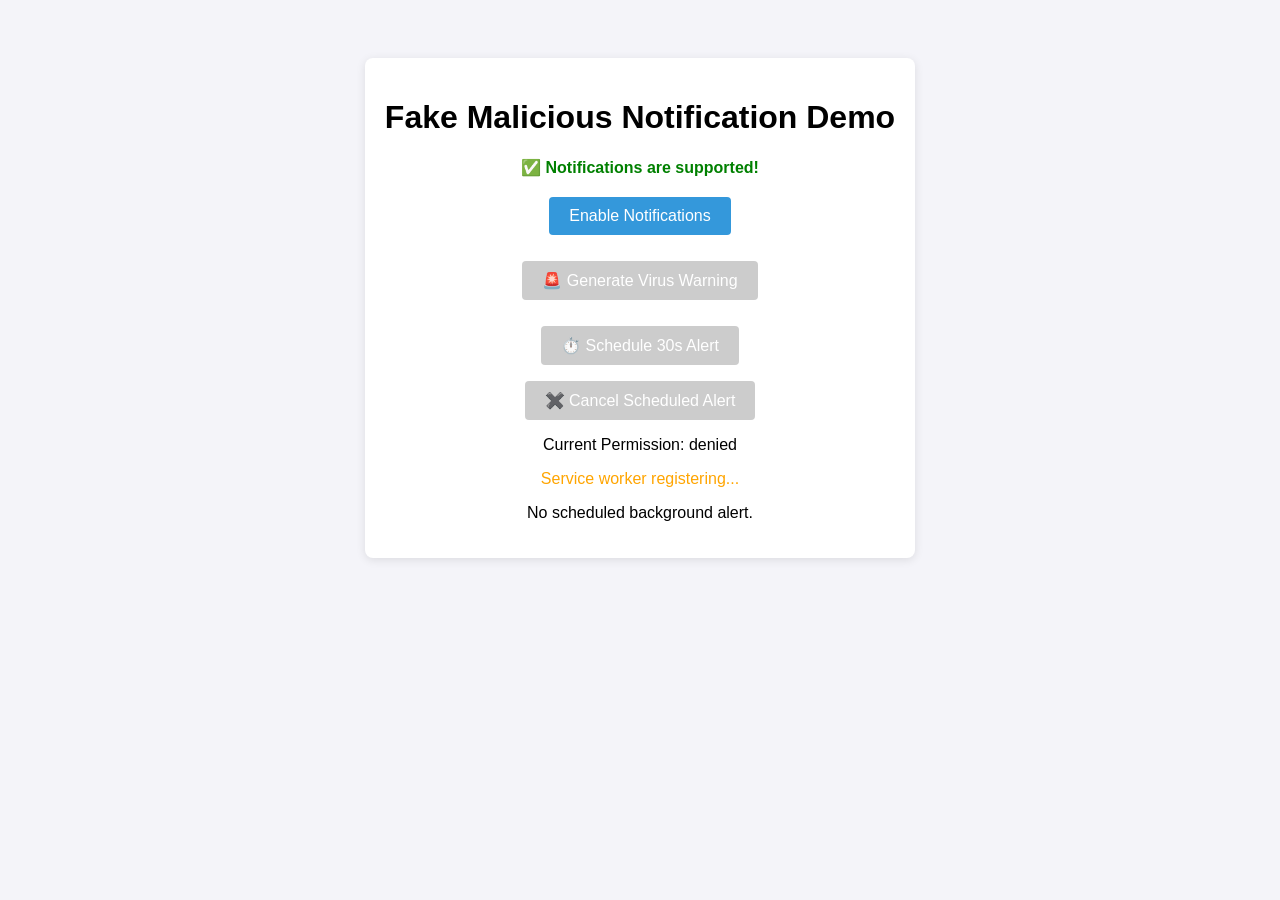
<file: notify.html>
<!DOCTYPE html>
<html lang="en">
<head>
    <meta charset="UTF-8">
    <meta name="viewport" content="width=device-width, initial-scale=1.0">
    <title>Fake Malicious Notification Demo</title>
    <style>
        body { font-family: sans-serif; text-align: center; padding: 50px; background-color: #f4f4f9; }
        .card { background: white; padding: 20px; border-radius: 8px; box-shadow: 0 2px 10px rgba(0,0,0,0.1); display: inline-block; }
        .status { margin: 20px 0; font-weight: bold; }
        button { padding: 10px 20px; font-size: 16px; cursor: pointer; border: none; border-radius: 4px; transition: 0.3s; }
        .btn-request { background-color: #3498db; color: white; }
        .btn-virus { background-color: #e74c3c; color: white; margin-top: 10px; }
        button:disabled { background-color: #ccc; cursor: not-allowed; }
    </style>
</head>
<body>

    <div class="card">
        <h1>Fake Malicious Notification Demo</h1>
        
        <div id="support-status" class="status">Checking support...</div>
        
        <p><button id="request-btn" class="btn-request">Enable Notifications</button></p>
        
        <p><button id="virus-btn" class="btn-virus" disabled>🚨 Generate Virus Warning</button></p>
        
        <p><button id="schedule-btn" class="btn-virus" disabled>⏱️ Schedule 30s Alert</button></p>
        
        <p><button id="cancel-btn" class="btn-request" disabled>✖️ Cancel Scheduled Alert</button></p>
        
        <p id="permission-text">Current Permission: <span id="perm-value">Unknown</span></p>
        <p id="sw-status">Service worker status will appear here.</p>
        <p id="schedule-status">No scheduled background alert.</p>
        <p id="prompt-guidance" style="margin-top:1rem;color:#333;font-style:italic"></p>
    </div>

    <script>
        const supportStatus = document.getElementById('support-status');
        const requestBtn = document.getElementById('request-btn');
        const virusBtn = document.getElementById('virus-btn');
        const scheduleBtn = document.getElementById('schedule-btn');
        const cancelBtn = document.getElementById('cancel-btn');
        const permValue = document.getElementById('perm-value');
        const swStatus = document.getElementById('sw-status');
        const scheduleStatus = document.getElementById('schedule-status');
        const promptGuidance = document.getElementById('prompt-guidance');

        const warningIconUrl = "https://cdn-icons-png.flaticon.com/512/753/753345.png";
        const successIconUrl = "https://cdn-icons-png.flaticon.com/512/190/190411.png";
        const serviceWorkerSupported = 'serviceWorker' in navigator;
        let swReady = false;
        let scheduledTag = null;
        let promptRequested = false;

        const virusWarnings = [
            {
                title: "SYSTEM SECURITY ALERT",
                body: "CRITICAL: 13 Viruses detected! Action required immediately to protect your files.",
                tag: "virus-alert-1"
            },
            {
                title: "SECURITY WARNING",
                body: "Malware found on drive C:. Immediate action needed to avoid data loss.",
                tag: "virus-alert-2"
            },
            {
                title: "FINAL NOTICE",
                body: "Your device is at risk. Click the security prompt to scan now.",
                tag: "virus-alert-3"
            }
        ];

        function setStatus(message, color = 'black') {
            supportStatus.innerText = message;
            supportStatus.style.color = color;
        }

        function updatePermissionLabel() {
            permValue.innerText = Notification.permission;
            const granted = Notification.permission === 'granted';
            virusBtn.disabled = !granted;
            scheduleBtn.disabled = !granted || !serviceWorkerSupported || !swReady;
            cancelBtn.disabled = !scheduledTag;
            requestBtn.disabled = granted;
            requestBtn.innerText = granted ? 'Permission Granted' : 'Enable Notifications';

            if (!serviceWorkerSupported) {
                swStatus.innerText = 'Service worker not supported in this browser.';
                swStatus.style.color = 'darkred';
            } else if (!swReady) {
                swStatus.innerText = 'Service worker registering...';
                swStatus.style.color = 'orange';
            } else {
                swStatus.innerText = 'Service worker ready for background scheduling.';
                swStatus.style.color = 'green';
            }

            scheduleStatus.innerText = scheduledTag ? 'Scheduled background alert pending in 30 seconds.' : 'No scheduled background alert.';
            scheduleStatus.style.color = scheduledTag ? 'darkorange' : 'black';
            if (promptRequested && Notification.permission === 'default') {
                setPromptGuidance(Notification.permission);
            } else {
                promptGuidance.innerText = '';
            }
        }

        function getBrowserPromptLocation() {
            const ua = navigator.userAgent;
            if (/Chrome|Chromium|Edg\//i.test(ua)) {
                return 'near the address bar, usually at the top right of the browser window';
            }
            if (/Firefox\//i.test(ua)) {
                return 'as a notification panel near the address bar or toolbar';
            }
            if (/Safari\//i.test(ua) && !/Chrome|Chromium|Edg\//i.test(ua)) {
                return 'in the Smart Search field at the top of the browser window';
            }
            if (/OPR\//i.test(ua) || /Opera\//i.test(ua)) {
                return 'in the browser toolbar or address area';
            }
            return 'in the browser UI, usually near the address bar or toolbar';
        }

        function setPromptGuidance(permission) {
            if (permission === 'granted') {
                promptGuidance.innerText = 'Notifications are enabled. You can now schedule alerts.';
                promptGuidance.style.color = 'green';
                return;
            }

            const location = getBrowserPromptLocation();
            if (permission === 'denied') {
                promptGuidance.innerText = 'Notifications were blocked. Open your browser site settings and allow notifications for this page.';
                promptGuidance.style.color = 'darkred';
            } else {
                promptGuidance.innerText = `Click 'Allow' in the browser notification prompt ${location}.`;
                promptGuidance.style.color = '#444';
            }
        }

        function registerServiceWorker() {
            if (!serviceWorkerSupported) {
                swStatus.innerText = 'Service worker unavailable.';
                return Promise.resolve();
            }

            return navigator.serviceWorker.register('sw.js')
                .then(() => navigator.serviceWorker.ready)
                .then(() => {
                    swReady = true;
                    updatePermissionLabel();
                })
                .catch(error => {
                    swStatus.innerText = 'Service worker registration failed.';
                    swStatus.style.color = 'red';
                    console.error('Service worker registration failed:', error);
                });
        }

        function showNotification({ title, body, tag, icon = warningIconUrl, badge = warningIconUrl }) {
            return new Notification(title, {
                body,
                icon,
                badge,
                tag,
                renotify: true
            });
        }

        function sendVirusWarnings() {
            virusWarnings.forEach((warning, index) => {
                setTimeout(() => {
                    showNotification(warning);
                }, index * 4000);
            });
        }

        function scheduleBackgroundNotification() {
            navigator.serviceWorker.ready.then(registration => {
                const tag = 'scheduled-virus-alert';
                const message = {
                    type: 'SCHEDULE_NOTIFICATION',
                    delayMs: 30000,
                    title: 'Delayed Security Alert',
                    body: 'Scheduled warning: scan and secure your device now.',
                    icon: warningIconUrl,
                    tag
                };

                if (registration.active) {
                    registration.active.postMessage(message);
                } else if (registration.waiting) {
                    registration.waiting.postMessage(message);
                } else if (registration.installing) {
                    registration.installing.postMessage(message);
                }

                scheduledTag = tag;
                updatePermissionLabel();
                cancelBtn.disabled = false;
                scheduleBtn.innerText = 'Scheduled in 30s';
                setTimeout(() => {
                    scheduleBtn.innerText = '⏱️ Schedule 30s Alert';
                }, 2000);
            });
        }

        function cancelScheduledNotification() {
            if (!scheduledTag) {
                return;
            }

            navigator.serviceWorker.ready.then(registration => {
                const message = {
                    type: 'CANCEL_NOTIFICATION',
                    tag: scheduledTag
                };

                if (registration.active) {
                    registration.active.postMessage(message);
                } else if (registration.waiting) {
                    registration.waiting.postMessage(message);
                } else if (registration.installing) {
                    registration.installing.postMessage(message);
                }

                scheduledTag = null;
                updatePermissionLabel();
                scheduleBtn.innerText = '⏱️ Schedule 30s Alert';
            });
        }

        if (!('Notification' in window)) {
            setStatus('❌ Notifications NOT supported in this browser.', 'red');
            requestBtn.disabled = true;
            virusBtn.disabled = true;
            scheduleBtn.disabled = true;
            swStatus.innerText = 'Notifications are unavailable.';
        } else {
            setStatus('✅ Notifications are supported!', 'green');
            updatePermissionLabel();
            if (Notification.permission === 'granted') {
                registerServiceWorker();
            }
        }

        requestBtn.addEventListener('click', () => {
            promptRequested = true;
            updatePermissionLabel();
            Notification.requestPermission().then(permission => {
                promptRequested = false;
                updatePermissionLabel();
                if (permission === 'granted') {
                    registerServiceWorker().then(() => {
                        showNotification({
                            title: 'Success!',
                            body: 'You will now receive notifications.',
                            tag: 'permission-granted',
                            icon: successIconUrl,
                            badge: successIconUrl
                        });
                    });
                }
            });
        });

        virusBtn.addEventListener('click', sendVirusWarnings);
        scheduleBtn.addEventListener('click', scheduleBackgroundNotification);
        cancelBtn.addEventListener('click', cancelScheduledNotification);
    </script>
</body>
</html>
</file>
